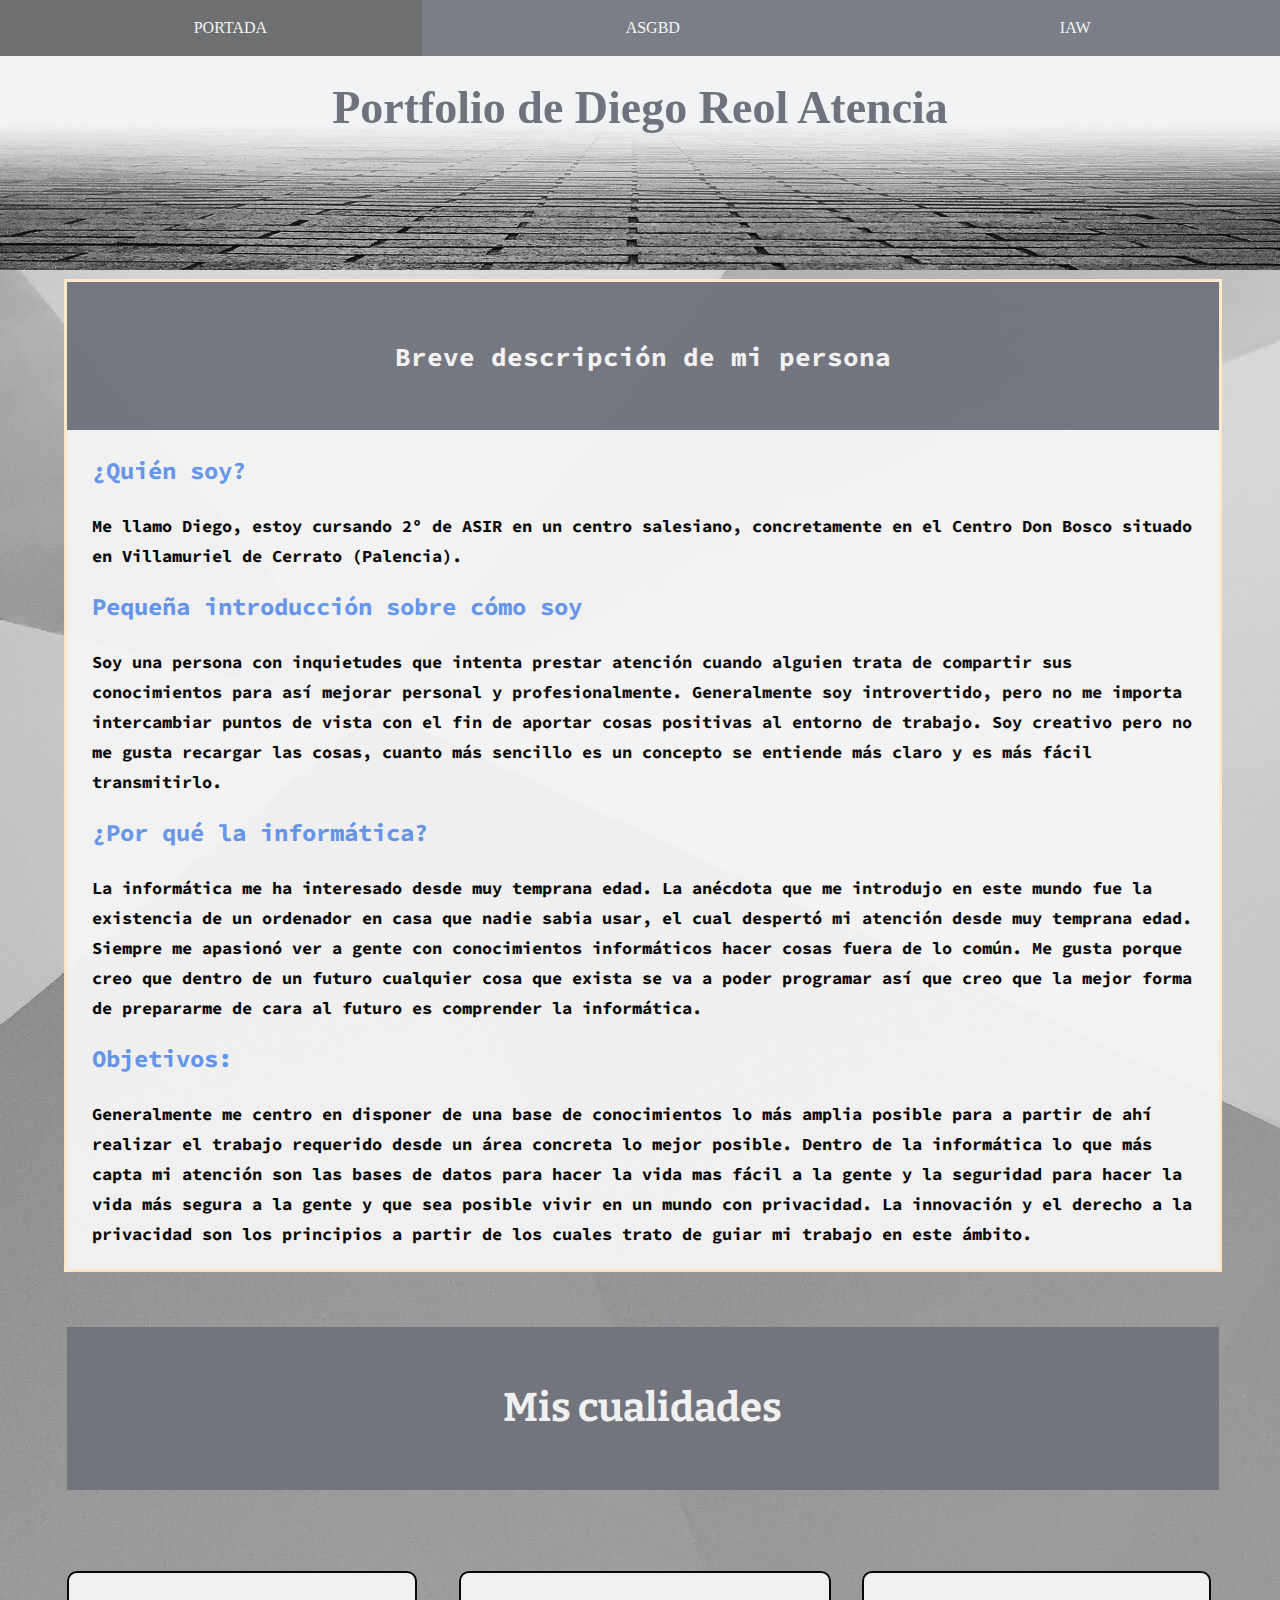
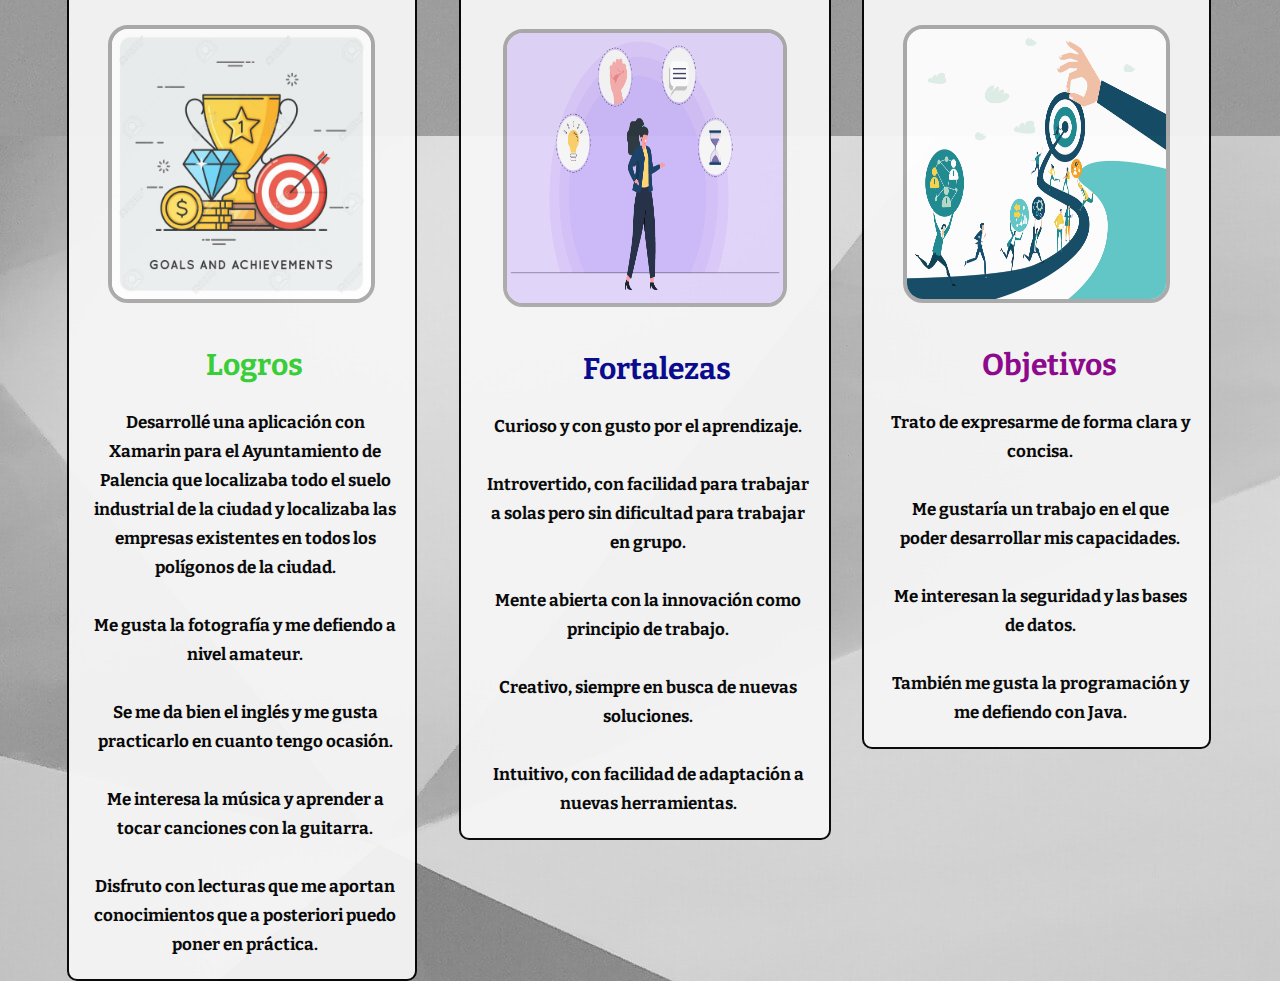
<file: index.html>
<!DOCTYPE html>
<html lang="es">
<head>
    <link rel="stylesheet" href="./css/css.css">
    <meta charset="UTF-8">
    <title>PORTFOLIO Diego Reol Atencia</title>
</head>
<body>
<header>
    <nav>
        <div class="menu1">
            <a href="./index.html">PORTADA</a>
        </div>
        <div class="menu2">
            <a href="#">ASGBD</a>
            <div class="submenu1">
                <a href="./00paginas/ASGBD/PROYECTOS/proyectosASGBD.html">PROYECTOS</a>
                <br>
                <a href="./00paginas/ASGBD/PRACTICAS/practicasASGBD.html">PRACTICAS</a>
            </div>
        </div>
        <div class="menu3">
            <a href="#">IAW</a>
            <div class="submenu2">
                <a href="./00paginas/IAW/PROYECTOS/proyectosIAW.html">PROYECTOS</a>
                <br>
                <a href="./portfolioGIT/index.html">PROYECTO HTML - CSS</a>
                <br>
                <div class="subsubmenu">
                    <a href="./00paginas/IAW/PRACTICAS/practicasIAW.html">PRACTICAS</a>
                </div>
            </div>
        </div>
    </nav>
    <div class="portada">
        <h1>Portfolio de Diego Reol Atencia</h1>
    </div>
</header>
<main>
    <div class="aboutMe">
        <h2 class="titulo">Breve descripción de mi persona</h2>
        <br>
        <h3>¿Quién soy?</h3>
        <p>Me llamo Diego, estoy cursando 2º de ASIR en un centro salesiano, concretamente en el Centro Don Bosco situado en Villamuriel de Cerrato (Palencia).
        </p>
        <h3>Pequeña introducción sobre cómo soy</h3>
        <p>Soy una persona con inquietudes que intenta prestar atención cuando alguien trata de compartir sus conocimientos para así mejorar personal y profesionalmente. Generalmente soy introvertido, pero no me importa intercambiar puntos de vista con el fin de aportar cosas positivas al entorno de trabajo.  Soy creativo pero no me gusta recargar las cosas, cuanto más sencillo es un concepto se entiende más claro y es más fácil transmitirlo.
        </p>
        <h3>¿Por qué la informática?</h3>
        <p>La informática me ha interesado desde muy temprana edad. La anécdota que me introdujo en este mundo fue la existencia de un ordenador en casa que nadie sabia usar, el cual despertó mi atención desde muy temprana edad.
            Siempre me apasionó ver a gente con conocimientos informáticos hacer cosas fuera de lo común. Me gusta porque creo que dentro de un futuro
            cualquier cosa que exista se va a poder programar así que creo que la mejor forma de prepararme de cara al futuro es comprender la informática.
        </p>
        <h3>Objetivos:</h3>
       <p>Generalmente me centro en disponer de una base de conocimientos lo más amplia posible para a partir de ahí realizar el trabajo requerido desde un área concreta lo mejor posible. Dentro de la informática lo que más capta mi atención son las bases de datos para hacer la vida mas fácil a la gente y la seguridad para hacer la vida más segura a la gente y que sea posible vivir en un mundo con privacidad. La innovación y el derecho a la privacidad son los principios a partir de los cuales trato de guiar mi trabajo en este ámbito.
       </p>
    </div>

    <div class="cualidades">
        <div class="titulo">
            <h2 id="cualidades">Mis cualidades</h2>
        </div>
        <figure class="logros">
            <img src="portfolio/img/logros.jpg" alt="Logros">
            <figcaption>
                <h3 id="h3logros">Logros</h3>
                <p>
                    Desarrollé  una aplicación con Xamarin para el Ayuntamiento de Palencia que localizaba todo el suelo industrial de la ciudad y localizaba las empresas existentes en todos los polígonos de la ciudad.
                    <br><br>
                    Me gusta la fotografía y me defiendo a nivel amateur. <br><br>
                    Se me da bien el inglés y me gusta practicarlo en cuanto tengo ocasión. <br><br>
                    Me interesa la música y aprender a tocar canciones con la guitarra. <br><br>
                    Disfruto con lecturas que me aportan conocimientos que a posteriori puedo poner en práctica.
                </p>
            </figcaption>
        </figure>
        <figure class="fortalezas">
            <img src="portfolio/img/fortalezasPNG.png" alt="Fortalezas">
            <figcaption>
                <h3 id="h3fortalezas">Fortalezas</h3>
                <p>
                    Curioso y con gusto por el aprendizaje. <br><br>
                    Introvertido, con facilidad para trabajar a solas pero sin dificultad para trabajar en grupo. <br><br>
                    Mente abierta con la innovación como principio de trabajo. <br><br>
                    Creativo, siempre en busca de nuevas soluciones. <br><br>
                    Intuitivo, con facilidad de adaptación a nuevas herramientas. <br>
                </p>
            </figcaption>
        </figure>
        <figure class="objetivos">
            <img src="portfolio/img/objetivos.jpg" alt="Objetivos">
            <figcaption>
                <h3 id="h3objetivos">Objetivos</h3>
                <p>
                    Trato de expresarme de forma clara y concisa. <br><br>
                    Me gustaría un trabajo en el que poder desarrollar mis capacidades. <br><br>
                    Me interesan la seguridad y las bases de datos. <br><br>
                    También me gusta la programación y me defiendo con Java.
                </p>
            </figcaption>
        </figure>
    </div>
</main>
<!--
<footer>
    <h1>HOLA</h1>
</footer>
-->
</body>
</html>
</file>
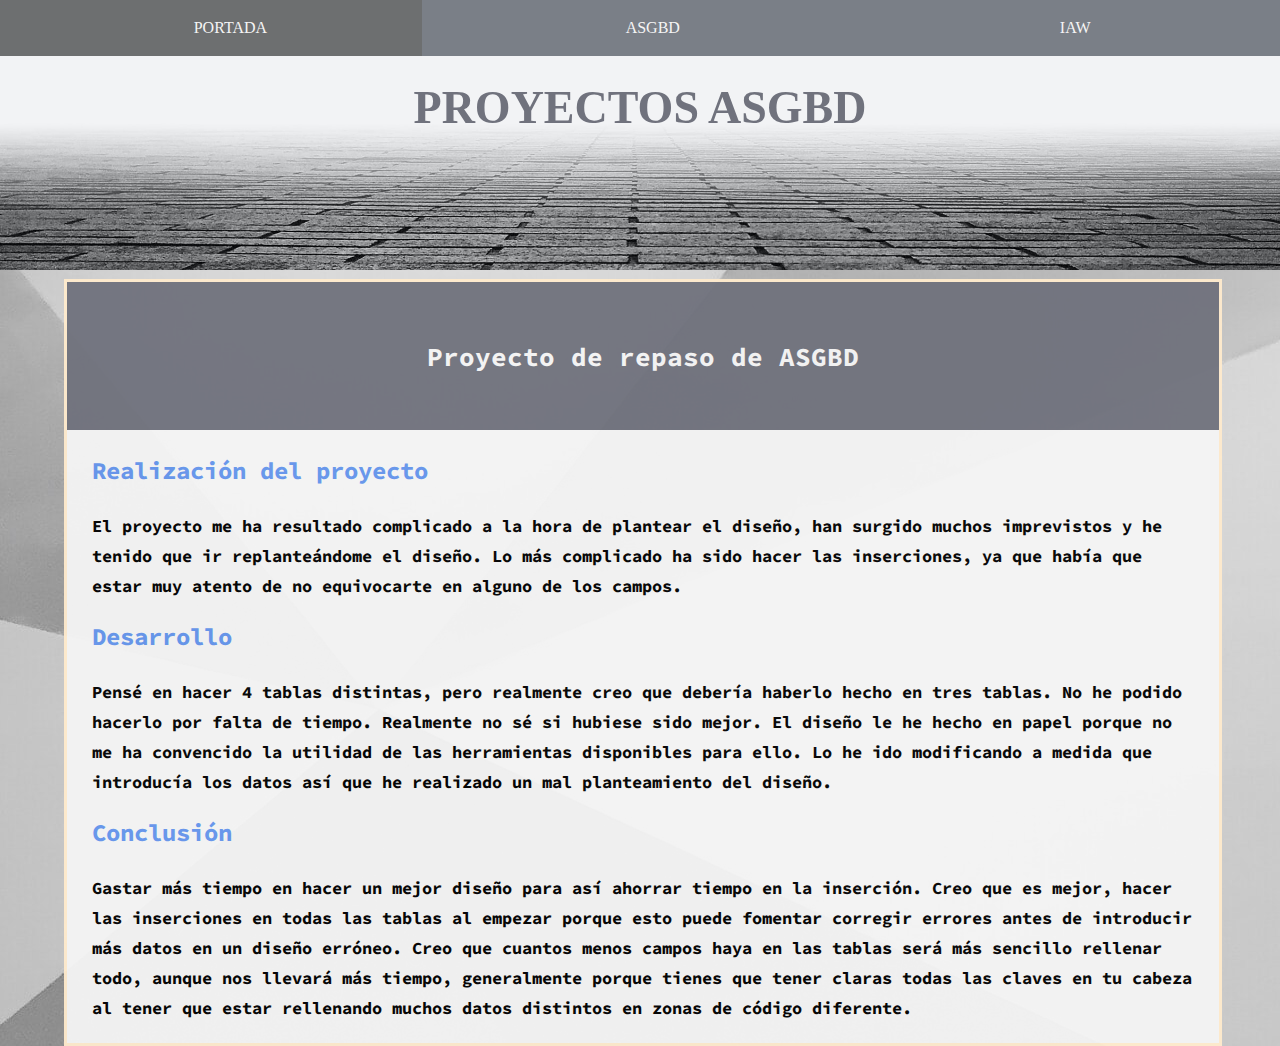
<file: 00paginas/ASGBD/PROYECTOS/proyectosASGBD.html>
<!DOCTYPE html>
<html lang="es">
<head>
    <link rel="stylesheet" href="../../../css/css.css">
    <meta charset="UTF-8">
    <title>Proyectos ASGBD</title>
</head>
<body>
<header>
    <nav>
        <div class="menu1">
            <a href="../../../index.html">PORTADA</a>
        </div>
        <div class="menu2">
            <a href="#">ASGBD</a>
            <div class="submenu1">
                <a href="../PROYECTOS/proyectosASGBD.html">PROYECTOS</a>
                <br>
                <a href="../PRACTICAS/practicasASGBD.html">PRACTICAS</a>
            </div>
        </div>
        <div class="menu3">
            <a href="#">IAW</a>
            <div class="submenu2">
                <a href="../../IAW/PROYECTOS/proyectosIAW.html">PROYECTOS</a>
                <br>
                <a href="../../../index.html">PROYECTO HTML - CSS</a>
                <br>
                <div class="subsubmenu">
                    <a href="../../IAW/PRACTICAS/practicasIAW.html">PRACTICAS</a>
                </div>
            </div>
        </div>
    </nav>
    <div class="portada">
        <h1>PROYECTOS ASGBD</h1>
    </div>
</header>
<main>
    <div class="aboutMe">
        <h2 class="titulo">Proyecto de repaso de ASGBD</h2>
        <br>
        <h3>Realización del proyecto</h3>
        <p>El proyecto me ha resultado complicado a la hora de  plantear el diseño, han surgido muchos imprevistos
            y he tenido que ir replanteándome el diseño. Lo más complicado ha sido hacer las inserciones, ya que había
            que estar muy atento de no equivocarte en alguno de los campos.
        </p>
        <h3>Desarrollo</h3>
        <p>
            Pensé en hacer 4 tablas distintas, pero realmente creo que debería haberlo hecho en tres tablas. No he
            podido hacerlo por falta de tiempo. Realmente no sé si hubiese sido mejor. El diseño le he hecho en papel
            porque no me ha convencido la utilidad de las herramientas disponibles para ello.
            Lo he ido modificando a medida que introducía los datos así que he realizado un mal planteamiento del diseño.
        </p>
        <h3>Conclusión</h3>
        <p>
            Gastar más tiempo en hacer un mejor diseño para así ahorrar tiempo en la inserción.
            Creo que es mejor, hacer las inserciones en todas las tablas al empezar porque esto puede fomentar corregir
            errores antes de introducir más datos en un diseño erróneo.
            Creo que cuantos menos campos haya en las tablas será más sencillo rellenar todo, aunque nos llevará más
            tiempo, generalmente porque tienes que tener claras todas las claves en tu cabeza al tener que estar rellenando
            muchos datos distintos en zonas de código diferente.
        </p>
    </div>
</main>
</file>
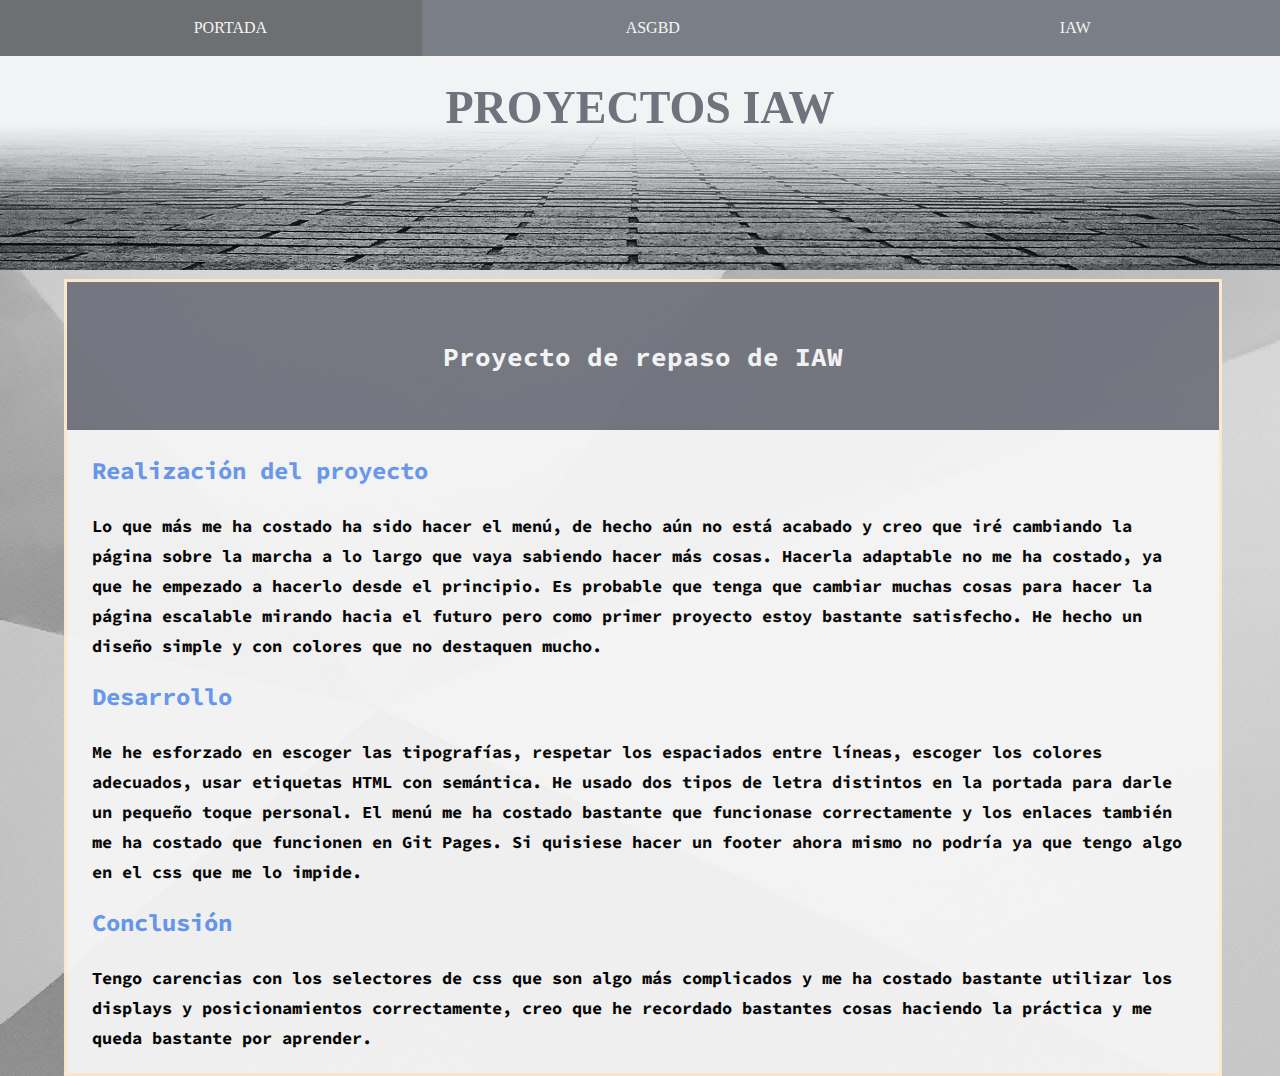
<file: 00paginas/IAW/PROYECTOS/proyectosIAW.html>
<!DOCTYPE html>
<html lang="es">
<head>
    <link rel="stylesheet" href="../../../css/css.css">
    <meta charset="UTF-8">
    <title>Proyectos IAW</title>
</head>
<body>
<header>
    <nav>
        <div class="menu1">
            <a href="../../../index.html">PORTADA</a>
        </div>
        <div class="menu2">
            <a href="#">ASGBD</a>
            <div class="submenu1">
                <a href="../../ASGBD/PROYECTOS/proyectosASGBD.html">PROYECTOS</a>
                <br>
                <a href="../../ASGBD/PRACTICAS/practicasASGBD.html">PRACTICAS</a>
            </div>
        </div>
        <div class="menu3">
            <a href="#">IAW</a>
            <div class="submenu2">
                <a href="./proyectosIAW.html">PROYECTOS</a>
                <br>
                <a href="../../../index.html">PROYECTO HTML - CSS</a>
                <br>
                <div class="subsubmenu">
                    <a href="../../../index.html">PRACTICAS</a>
                </div>
            </div>
        </div>
    </nav>
    <div class="portada">
        <h1>PROYECTOS IAW</h1>
    </div>
</header>
<main>
    <div class="aboutMe">
        <h2 class="titulo">Proyecto de repaso de IAW </h2>
        <br>
        <h3>Realización del proyecto</h3>
        <p>
            Lo que más me ha costado ha sido hacer el menú, de hecho aún no está acabado y creo que iré cambiando la
            página sobre la marcha a lo largo que vaya sabiendo hacer más cosas. Hacerla adaptable no me ha costado, ya
            que he empezado a hacerlo desde el principio. Es probable que tenga que cambiar muchas cosas para hacer la
            página escalable mirando hacia el futuro pero como primer proyecto estoy bastante satisfecho.
            He hecho un diseño simple y con colores que no destaquen mucho.
        </p>
        <h3>Desarrollo</h3>
        <p>
            Me he esforzado en escoger las tipografías, respetar los espaciados entre líneas, escoger los colores adecuados,
            usar etiquetas HTML con semántica. He usado dos tipos de letra distintos en la portada para darle un pequeño toque
            personal. El menú me ha costado bastante que funcionase correctamente y los enlaces también me ha costado que
            funcionen en Git Pages. Si quisiese hacer un footer ahora mismo no podría ya que tengo algo en el css que me lo
            impide.
        </p>
        <h3>Conclusión</h3>
        <p>
            Tengo carencias con los selectores de css que son algo más complicados y me ha costado bastante utilizar los displays
            y posicionamientos correctamente, creo que he recordado bastantes cosas haciendo la práctica y me queda bastante por
            aprender.
        </p>
    </div>
</main>
</file>
<file: css/css.css>
/*
colores a usar:

#70727D
#7A7F87
#6D6F70
#7A8687
#707D7A
*/
/*
fuentes:
 */
/* source code pro*/
@import url('https://fonts.googleapis.com/css2?family=Source+Code+Pro:wght@200&display=swap');
/* bitter */
@import url('https://fonts.googleapis.com/css2?family=Bitter:wght@100&family=Source+Code+Pro:wght@200&display=swap');
/*
 pagina
 */
*{
    margin:0;
    padding:0;
}
body{
    background-color: whitesmoke;
    background-image: url("../portfolio/img/shapelined-_JBKdviweXI-unsplash.jpg");
    z-index: -3;
}
header{
    position: absolute;
    height: 30%;
    width:100%;
    background-image: url("../portfolio/img/siyan-ren-5cwPfMLqYs0-unsplash.jpg");
    background-size: cover;
    background-position: center;
    z-index:1000;
}
.portada{
    position: absolute;
    top: 30%;
    width: 100%;
    text-align: center;
    color:#70727D;
    font-size: 23px;
}
main{
    position: absolute;
    top: calc(30% + 1%);
    width: 89.99%;
    left: 5%;
    border: 3px solid blanchedalmond;
    z-index:3;
    background-color: whitesmoke;
    opacity: 95%;
}
/*
footer{
    background-color: #7A7F87;
    text-align: center;
    position:fixed;
    z-index: 1000;
    width:100%;
    height:5%;
    bottom:2%;
    padding-bottom:0;
    margin-bottom: 0;
}
 */
figure{
    position: relative;
    display: inline-block;
    width:33%;
    top:0;
    z-index:5;
    background-color: whitesmoke;
    border: 2px solid ;
    border-radius: 10px;
    text-align: center;
}
figure>img{
    width: 75%;
    height: 30vh;
    margin-top:15%;
    border: 4px solid darkgrey;
    border-radius:20px;
}
nav a:hover{
    color:blanchedalmond;
}
.menu1{
    display: inline-block;
    position: fixed;
    top:0;
    width: 33%;
    background-color: #7A7F87;
    text-align: center;
    padding: 1.5%;
}
.menu1:hover{
    background-color: #6D6F70;
}
.menu2{
    display: inline-block;
    position: fixed;
    top:0;
    width: 33%;
    left:33%;
    background-color: #7A7F87;
    text-align: center;
    padding: 1.5%;
}
.menu2:hover{
    background-color: #6D6F70;;
    z-index:2;
}
.menu3{
    display: inline-block;
    position: fixed;
    top:0;
    width: 33%;
    left:66%;
    background-color: #7A7F87;
    text-align: center;
    padding: 1.5%;
}
.menu3:hover{
    background-color: #6D6F70;;
}
.submenu1{
    display: none;
}
.submenu2{
    display: none;
}
.subsubmenu{
    display: none;
}
.menu2:hover .submenu1{
    display: block;
}

.menu3:hover .submenu2{
    display: block;
}
.submenu2:hover .subsubmenu{
    display: block;
}
a{
    text-decoration: none;
    color: whitesmoke;
}
.titulo{
    text-align: center;
    padding-top: 5%;
    padding-bottom: 5%;
    font-size: 26px;
    background-color: #70727D;
    color:whitesmoke;
}
.aboutMe{
    font-family: 'Source Code Pro', monospace;
}
h3{
    color: cornflowerblue;
    margin-top: 5px;
    margin-bottom: 25px;
    margin-left:25px;
    font-size: 1.5em;
}
p{
    margin-left: 25px;
    margin-right: 18px;
    margin-bottom: 20px;
    font-size: 17px;
    line-height: 30px;
    font-weight: bold;
}
h2#cualidades{
    font-family: 'Bitter', serif;
    color:whitesmoke;
    font-size: 40px;
}

/*
* para espacios entre "MIS CUALIDADES"
*
 */
.cualidades{
    font-family: 'Bitter', serif;
    position: absolute;
    width:100%;
    margin-top:5%;
    margin-bottom:5%;
}
.logros{
    position: absolute;
    top:150%;
    width: 30%;
    text-align: center;
}
#h3logros{
    color:limegreen;
}
.fortalezas{
    position: absolute;
    top:150%;
    left:34%;
    width: 32%;
    text-align: center;
}
#h3fortalezas{
   color:darkblue;
}
.objetivos{
    position: absolute;
    top:150%;
    left:69%;
    width: 30%;
    text-align: center;
}
#h3objetivos{
    color:darkmagenta;
}
figcaption>h3{
    font-size: 30px;
    text-align: center;
    margin-top: 40px;
}
figcaption>p{
    text-align: center;
    font-weight: bold;
    font-size: 17px;
    line-height:29px;
}
.logros:hover{
    border: 3px solid limegreen;
}
.fortalezas:hover{
    border: 3px solid darkblue;
}
.objetivos:hover{
    border: 3px solid darkmagenta;
}
.objetivos:hover img{
    border: 4px solid #6D6F70;
}
.fortalezas:hover img{
    border: 4px solid #6D6F70;
}
.logros:hover img{
    border: 4px solid #6D6F70;
}
/***
*
* media query
*
 */
@media (max-width: 1080px){
    .cualidades{
        position: absolute;
        width:100%;
    }
    .logros{
        position: relative;
        width:90%;
        display: inline-block;
        left:5%;
    }
    .fortalezas{
        position: relative;
        width:90%;
        display: inline-block;
        margin: 0 0 0 0;
        left:5%;
    }
    .objetivos{
        position: relative;
        width:90%;
        display: inline-block;
        margin: 0 0 0 0;
        left:5%;
    }
    .logros{
        margin-top:5%;
        padding-bottom: 5%;
        border-radius: 10%;
    }
    .fortalezas{
        margin-top:5%;
        padding-bottom: 5%;
        border-radius: 10%;
    }
    .objetivos{
        margin-top:5%;
        padding-bottom: 5%;
        margin-bottom: 5%;
        border-radius: 10%;
    }
    .logros>img{
        border-radius: 7%;
        height:50vh;
    }
    .fortalezas>img{
        border-radius: 7%;
        height:35vh;
    }
    .objetivos>img{
        border-radius: 7%;
        height:35vh;
    }
}
</file>
